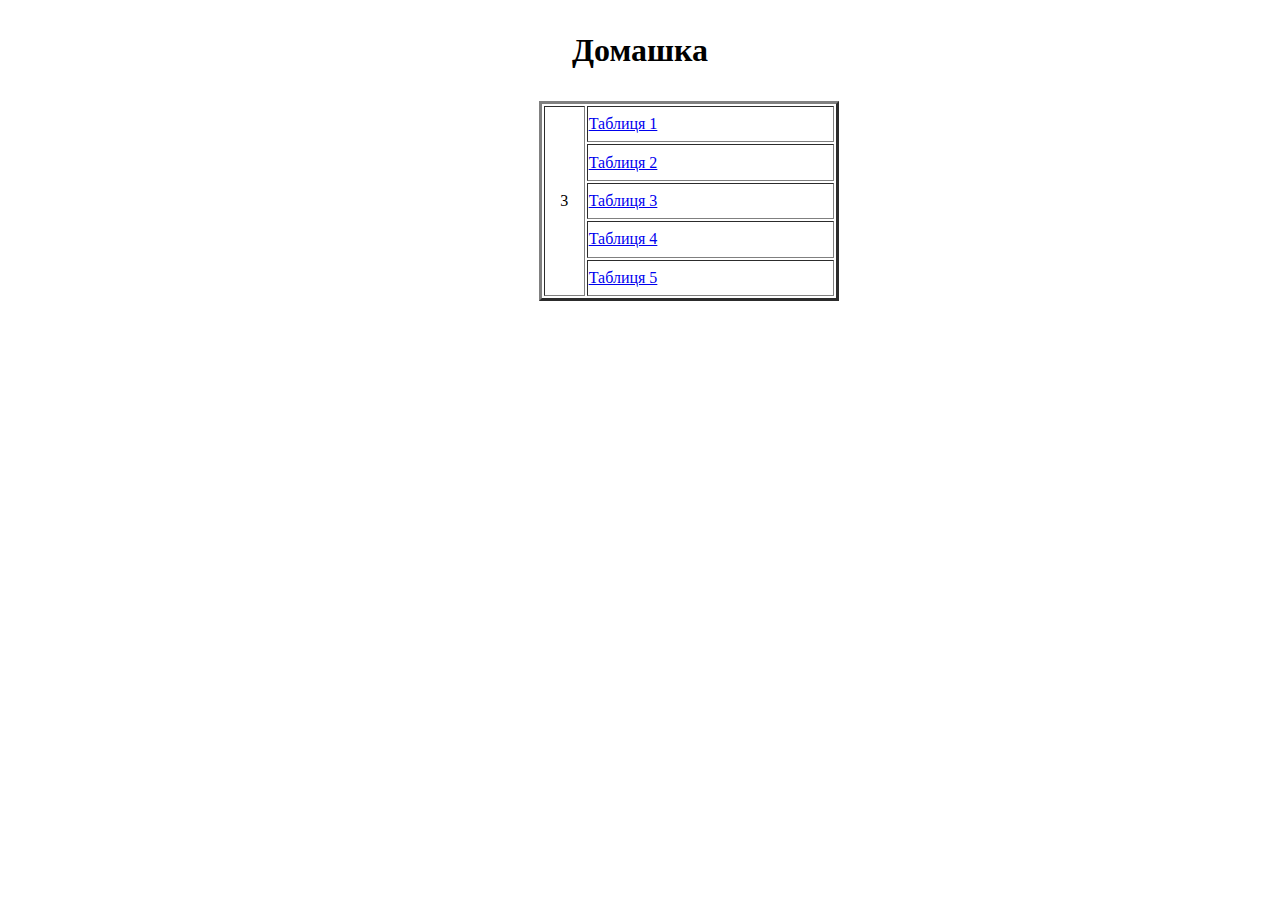
<file: index.html>
<!DOCTYPE html>
<html lang="en">
  <head>
    <meta charset="UTF-8" />
    <meta http-equiv="X-UA-Compatible" content="IE=edge" />
    <meta name="viewport" content="width=device-width, initial-scale=1.0" />
    <title>Home</title>
    <link rel="stylesheet" href="./resurses/index1.css" />
  </head>
  <body>
    <p class="large" align="center">Домашка</p>
    <table border="3px">
      <tr>
        <td align="center" rowspan="5">3</td>
        <td colspan="2"><a href="./resurses/table1.html"> Таблиця 1</a></td>
      </tr>
      <tr>
        <td><a href="./resurses/table2.html">Таблиця 2</a></td>
      </tr>
      <tr>
        <td><a href="./resurses/table3.html">Таблиця 3</a></td>
      </tr>
      <tr>
        <td><a href="./resurses/table4.html">Таблиця 4</a></td>
      </tr>
      <tr>
        <td><a href="./resurses/table5.html">Таблиця 5</a></td>
      </tr>
    </table>
  </body>
</html>
</file>
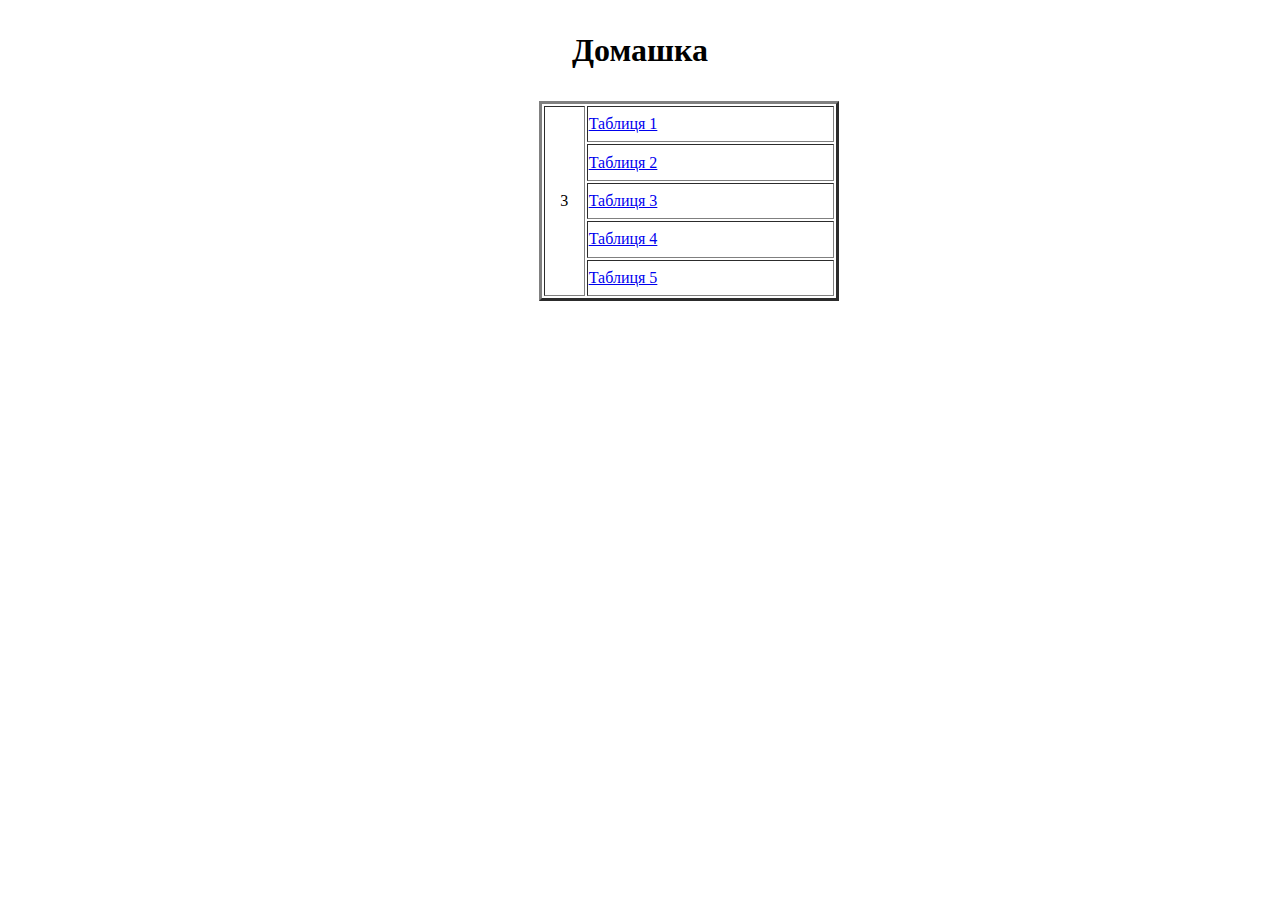
<file: Homework/index.html>
<!DOCTYPE html>
<html lang="en">
  <head>
    <meta charset="UTF-8" />
    <meta http-equiv="X-UA-Compatible" content="IE=edge" />
    <meta name="viewport" content="width=device-width, initial-scale=1.0" />
    <title>Home</title>
    <link rel="stylesheet" href="./index.css" />
  </head>
  <body>
    <p class="large" align="center">Домашка</p>
    <table border="3px">
      <tr>
        <td align="center" rowspan="5">3</td>
        <td colspan="2"><a href="./table1.html"> Таблиця 1</a></td>
      </tr>
      <tr>
        <td><a href="./table2.html">Таблиця 2</a></td>
      </tr>
      <tr>
        <td><a href="./table3.html">Таблиця 3</a></td>
      </tr>
      <tr>
        <td><a href="./table4.html">Таблиця 4</a></td>
      </tr>
      <tr>
        <td><a href="./table5.html">Таблиця 5</a></td>
      </tr>
    </table>
  </body>
</html>
</file>
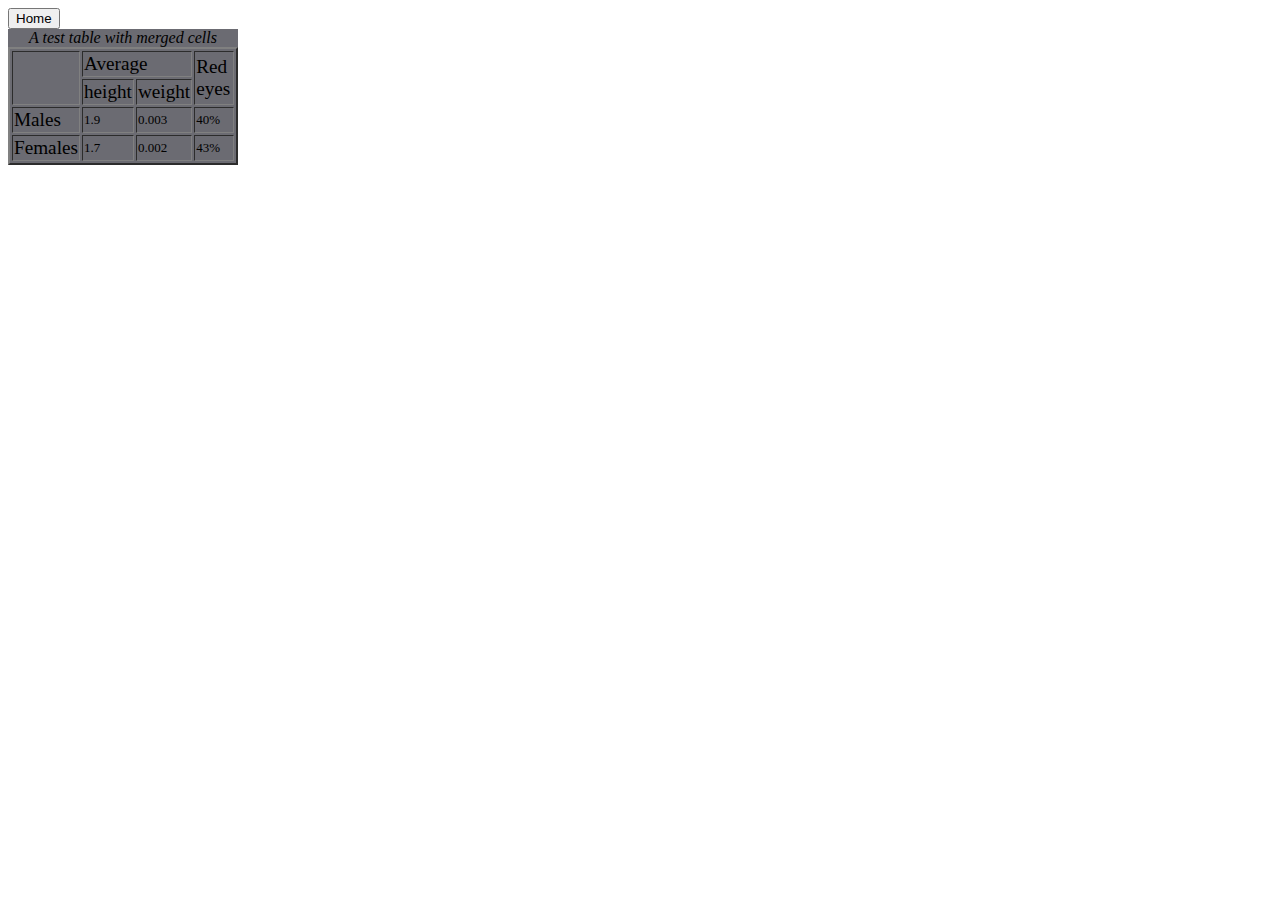
<file: Homework/table1.html>
<!DOCTYPE html>
<html lang="en">
  <head>
    <meta charset="UTF-8" />
    <meta http-equiv="X-UA-Compatible" content="IE=edge" />
    <meta name="viewport" content="width=device-width, initial-scale=1.0" />
    <link rel="stylesheet" href="./table1.css">
    <title>Table 1</title>
  </head>
  <body>
    <a href="./index.html"><button>Home</button></a>
    <div class="back">
      <table border="2px">
        <caption border="0px" class="caption">
          A test table with merged cells
        </caption>
        <tr>
          <td rowspan="2"></td>
          <td colspan="2" class="big">Average</td>
          <td rowspan="2" class="big">Red eyes</td>
        </tr>
        <tr>
          <td class="big">height</td>
          <td class="big">weight</td>
        </tr>
        <tr>
          <td class="big">Males</td>
          <td>1.9</td>
          <td>0.003</td>
          <td>40%</td>
        </tr>
        <tr>
          <td class="big">Females</td>
          <td>1.7</td>
          <td>0.002</td>
          <td>43%</td>
        </tr>
      </table>
    </div>
    </body>
  </body>
</html>
</file>
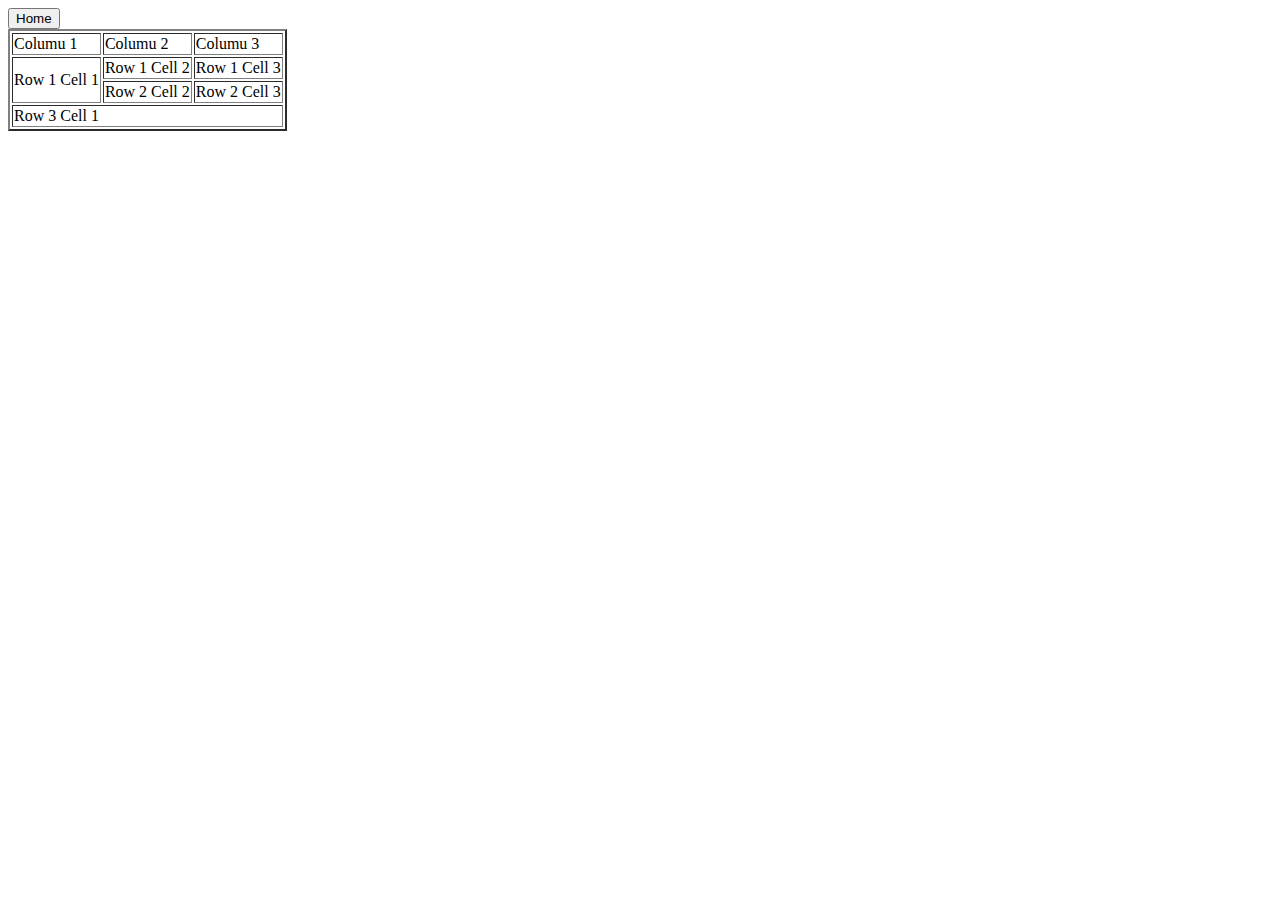
<file: Homework/table2.html>
<!DOCTYPE html>
<html lang="en">
  <head>
    <meta charset="UTF-8" />
    <meta http-equiv="X-UA-Compatible" content="IE=edge" />
    <meta name="viewport" content="width=device-width, initial-scale=1.0" />
    <title>Table2</title>
  </head>
  <body>
    <a href="./index.html"><button>Home</button></a>
    <table border="2px">
      <tr>
        <td>Columu 1</td>
        <td>Columu 2</td>
        <td>Columu 3</td>
      </tr>
      <tr>
        <td rowspan="2">Row 1 Cell 1</td>
        <td>Row 1 Cell 2</td>
        <td>Row 1 Cell 3</td>
      </tr>
      <tr>
        <td>Row 2 Cell 2</td>
        <td>Row 2 Cell 3</td>
      </tr>
      <tr>
        <td colspan="3">Row 3 Cell 1</td>
      </tr>
    </table>
  </body>
</html>
</file>
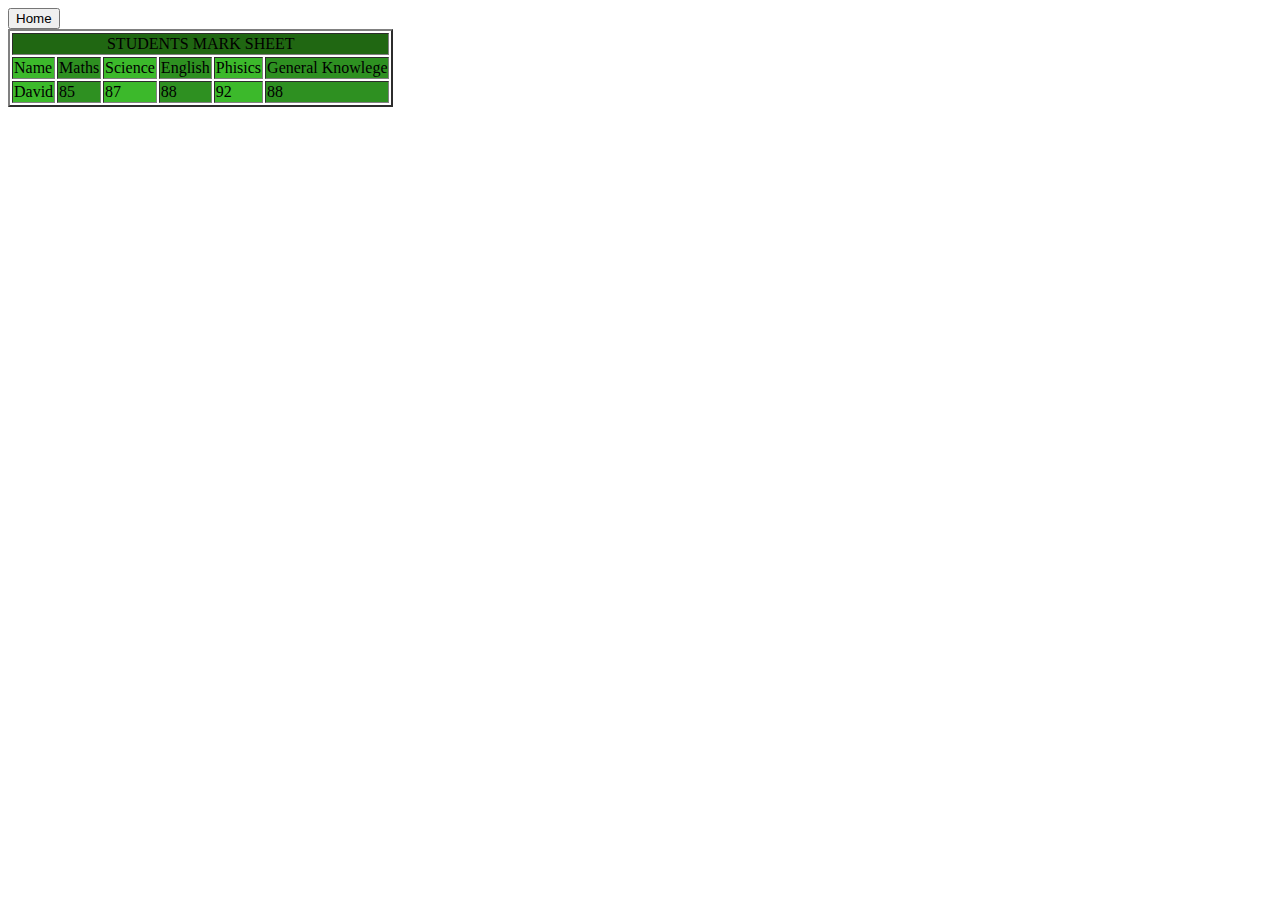
<file: Homework/table3.html>
<!DOCTYPE html>
<html lang="en">
  <head>
    <meta charset="UTF-8" />
    <meta http-equiv="X-UA-Compatible" content="IE=edge" />
    <meta name="viewport" content="width=device-width, initial-scale=1.0" />
    <link rel="stylesheet" href="./table3.css" />
    <title>table 3</title>
  </head>
  <body>
    <a href="./index.html"><button>Home</button></a>
    <table border="2px">
      <tr>
        <td colspan="8" align="center" class="caption">STUDENTS MARK SHEET</td>
      </tr>
      <tr>
        <td class="light">Name</td>
        <td class="dark">Maths</td>
        <td class="light">Science</td>
        <td class="dark">English</td>
        <td class="light">Phisics</td>
        <td class="dark" colspan="3">General Knowlege</td>
      </tr>
      <tr>
        <td class="light">David</td>
        <td class="dark">85</td>
        <td class="light">87</td>
        <td class="dark">88</td>
        <td class="light">92</td>
        <td class="dark" colspan="3">88</td>
      </tr>
    </table>
  </body>
</html>
</file>
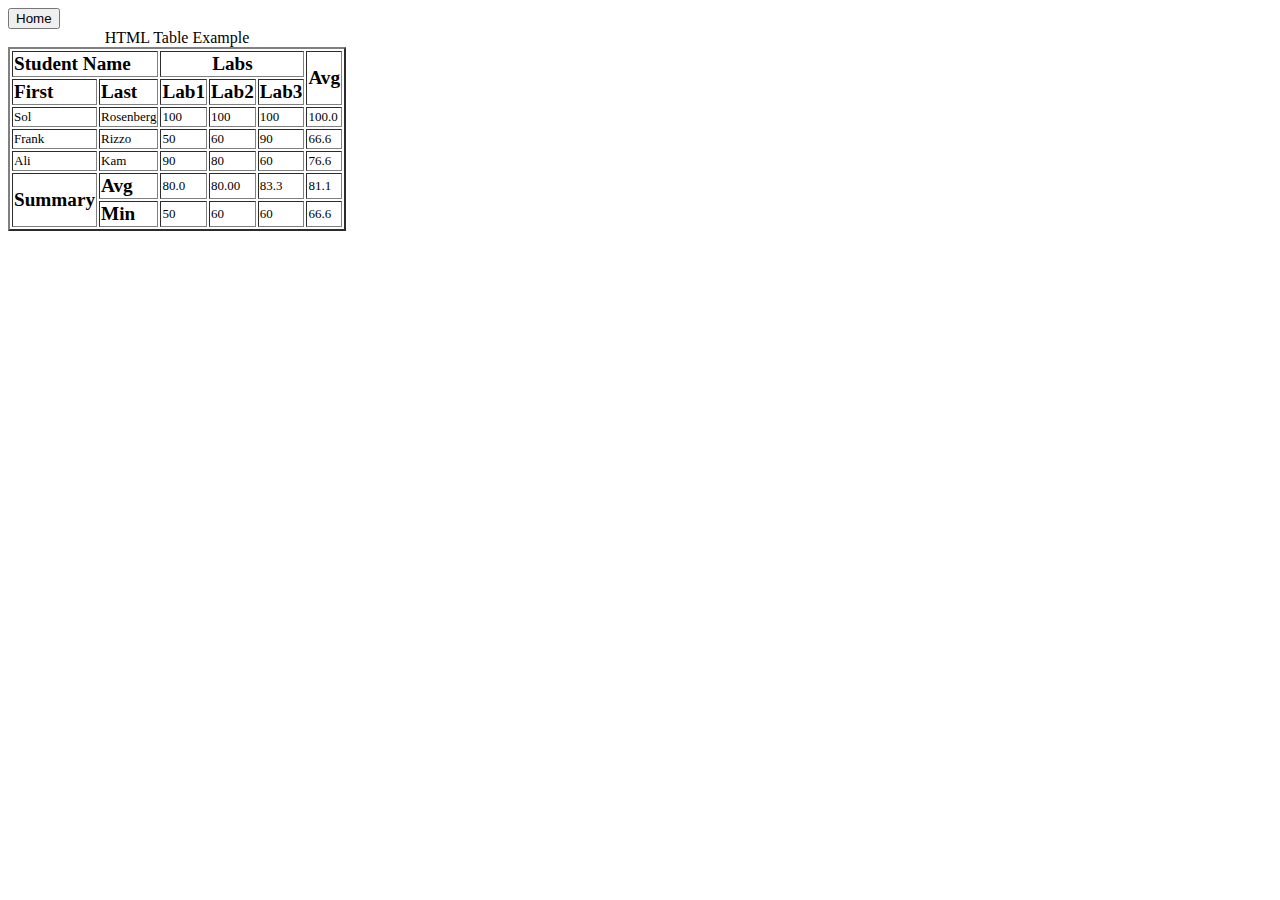
<file: Homework/table4.html>
<!DOCTYPE html>
<html lang="en">
  <head>
    <meta charset="UTF-8" />
    <meta http-equiv="X-UA-Compatible" content="IE=edge" />
    <meta name="viewport" content="width=device-width, initial-scale=1.0" />
    <title>table4</title>
    <link rel="stylesheet" href="./table1.css" />
  </head>
  <body>
    <a href="./index.html"><button>Home</button></a>
    <table border="2px">
      <caption>
        HTML Table Example
      </caption>
      <tr>
        <td colspan="2" class="big1">Student Name</td>
        <td colspan="3" class="big1" align="center">Labs</td>
        <td rowspan="2" class="big1">Avg</td>
      </tr>
      <tr>
        <td class="big1">First</td>
        <td class="big1">Last</td>
        <td class="big1">Lab1</td>
        <td class="big1">Lab2</td>
        <td class="big1">Lab3</td>
      </tr>
      <tr>
        <td>Sol</td>
        <td>Rosenberg</td>
        <td>100</td>
        <td>100</td>
        <td>100</td>
        <td>100.0</td>
      </tr>
      <tr>
        <td>Frank</td>
        <td>Rizzo</td>
        <td>50</td>
        <td>60</td>
        <td>90</td>
        <td>66.6</td>
      </tr>
      <tr>
        <td>Ali</td>
        <td>Kam</td>
        <td>90</td>
        <td>80</td>
        <td>60</td>
        <td>76.6</td>
      </tr>
      <tr>
        <td rowspan="2" class="big1">Summary</td>
        <td class="big1">Avg</td>
        <td>80.0</td>
        <td>80.00</td>
        <td>83.3</td>
        <td>81.1</td>
      </tr>
      <tr>
        <td class="big1">Min</td>
        <td>50</td>
        <td>60</td>
        <td>60</td>
        <td>66.6</td>
      </tr>
    </table>
  </body>
</html>
</file>
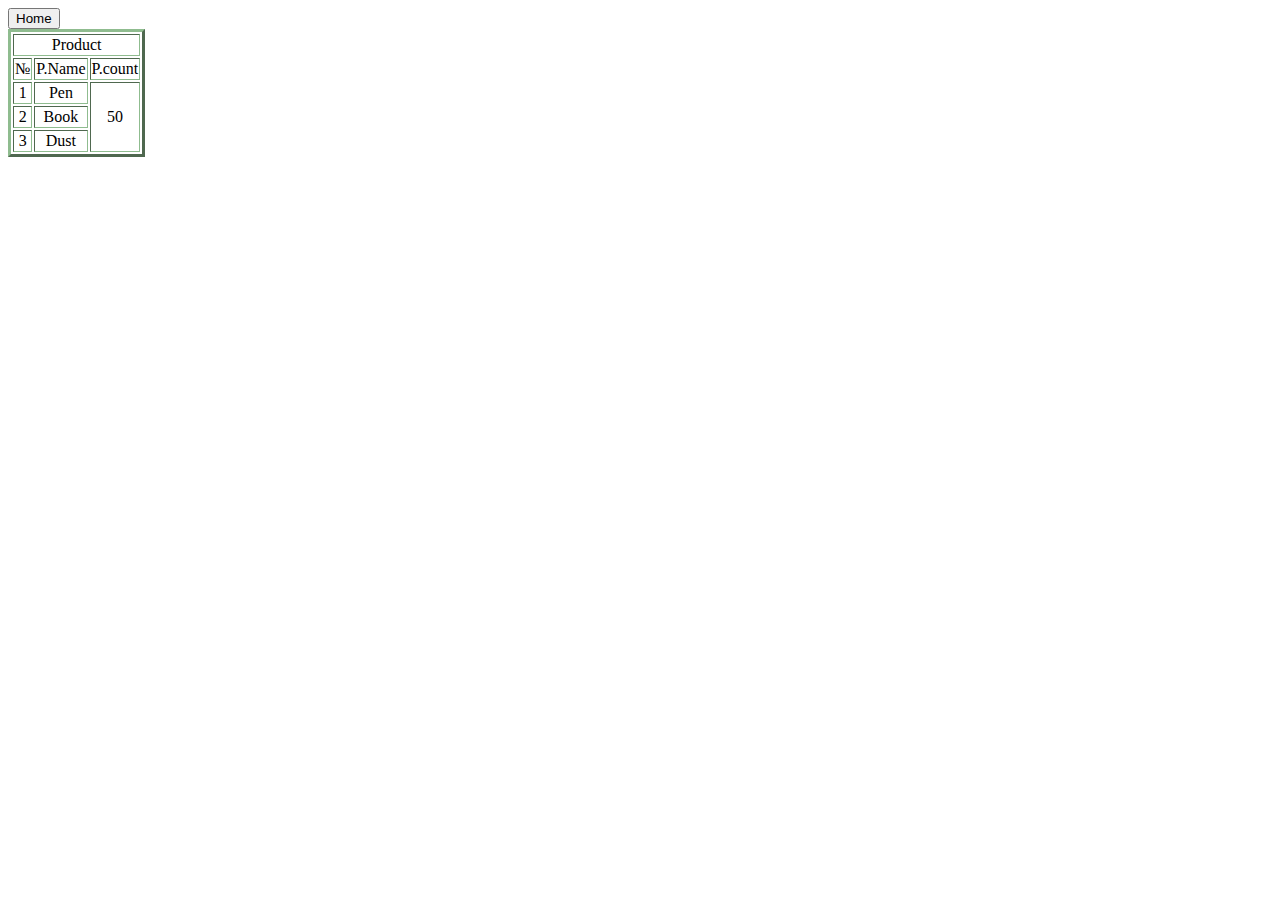
<file: Homework/table5.html>
<!DOCTYPE html>
<html lang="en">
  <head>
    <meta charset="UTF-8" />
    <meta http-equiv="X-UA-Compatible" content="IE=edge" />
    <meta name="viewport" content="width=device-width, initial-scale=1.0" />
    <title>table5</title>
    <link rel="stylesheet" href="./table5.css" />
  </head>
  <body>
    <a href="./index.html"><button>Home</button></a>
    <table border="3px">
      <tr>
        <td colspan="3" align="center">Product</td>
      </tr>
      <tr>
        <td align="center">№</td>
        <td align="center">P.Name</td>
        <td align="center">P.count</td>
      </tr>
      <tr>
        <td align="center">1</td>
        <td align="center">Pen</td>
        <td rowspan="3" align="center">50</td>
      </tr>
      <tr>
        <td align="center">2</td>
        <td align="center">Book</td>
      </tr>
      <tr>
        <td align="center">3</td>
        <td align="center">Dust</td>
      </tr>
    </table>
  </body>
</html>
</file>
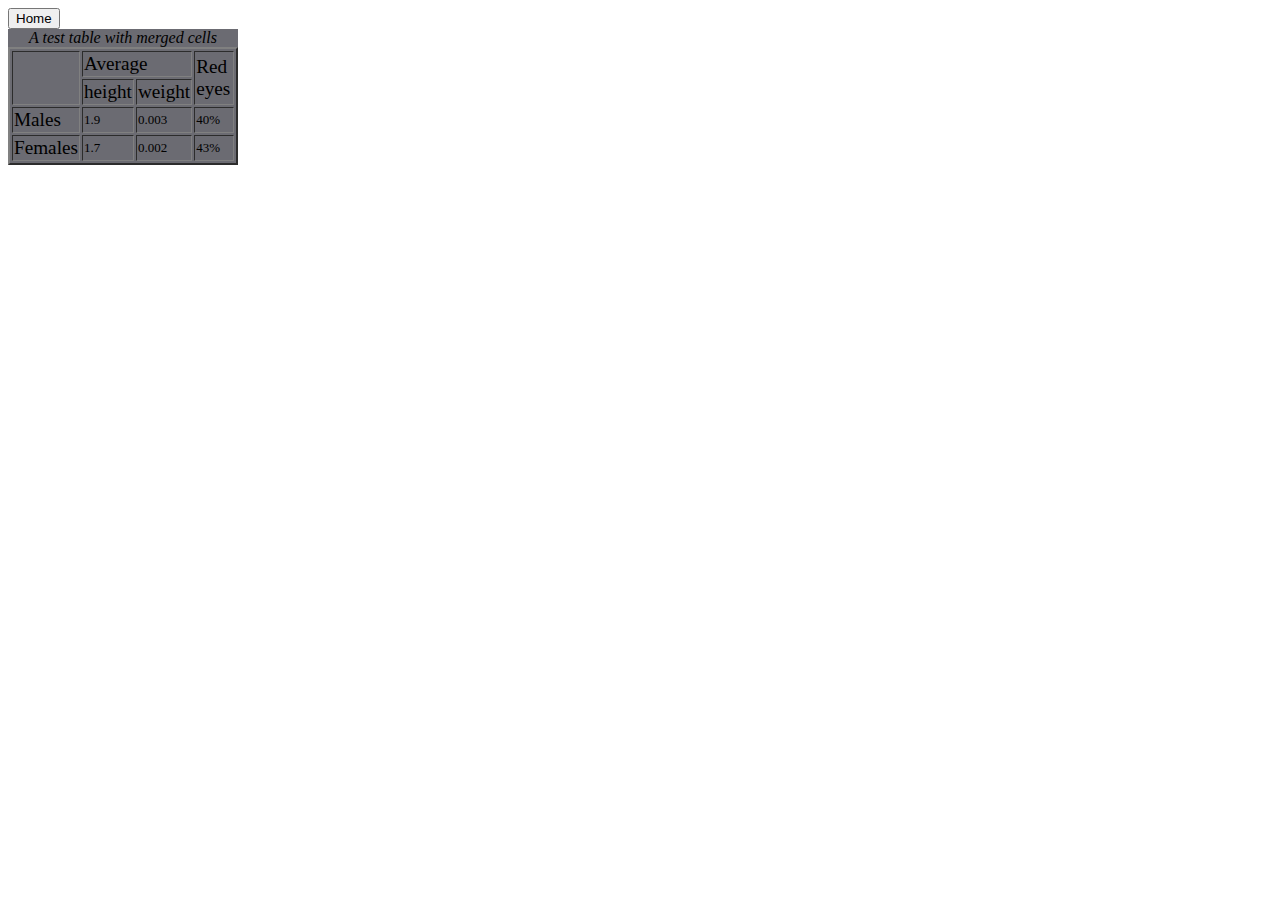
<file: resurses/table1.html>
<!DOCTYPE html>
<html lang="en">
  <head>
    <meta charset="UTF-8" />
    <meta http-equiv="X-UA-Compatible" content="IE=edge" />
    <meta name="viewport" content="width=device-width, initial-scale=1.0" />
    <link rel="stylesheet" href="./table1.css">
    <title>Table 1</title>
  </head>
  <body>
    <a href="../index.html"><button>Home</button></a>
    <div class="back">
      <table border="2px">
        <caption border="0px" class="caption">
          A test table with merged cells
        </caption>
        <tr>
          <td rowspan="2"></td>
          <td colspan="2" class="big">Average</td>
          <td rowspan="2" class="big">Red eyes</td>
        </tr>
        <tr>
          <td class="big">height</td>
          <td class="big">weight</td>
        </tr>
        <tr>
          <td class="big">Males</td>
          <td>1.9</td>
          <td>0.003</td>
          <td>40%</td>
        </tr>
        <tr>
          <td class="big">Females</td>
          <td>1.7</td>
          <td>0.002</td>
          <td>43%</td>
        </tr>
      </table>
    </div>
    </body>
  </body>
</html>
</file>
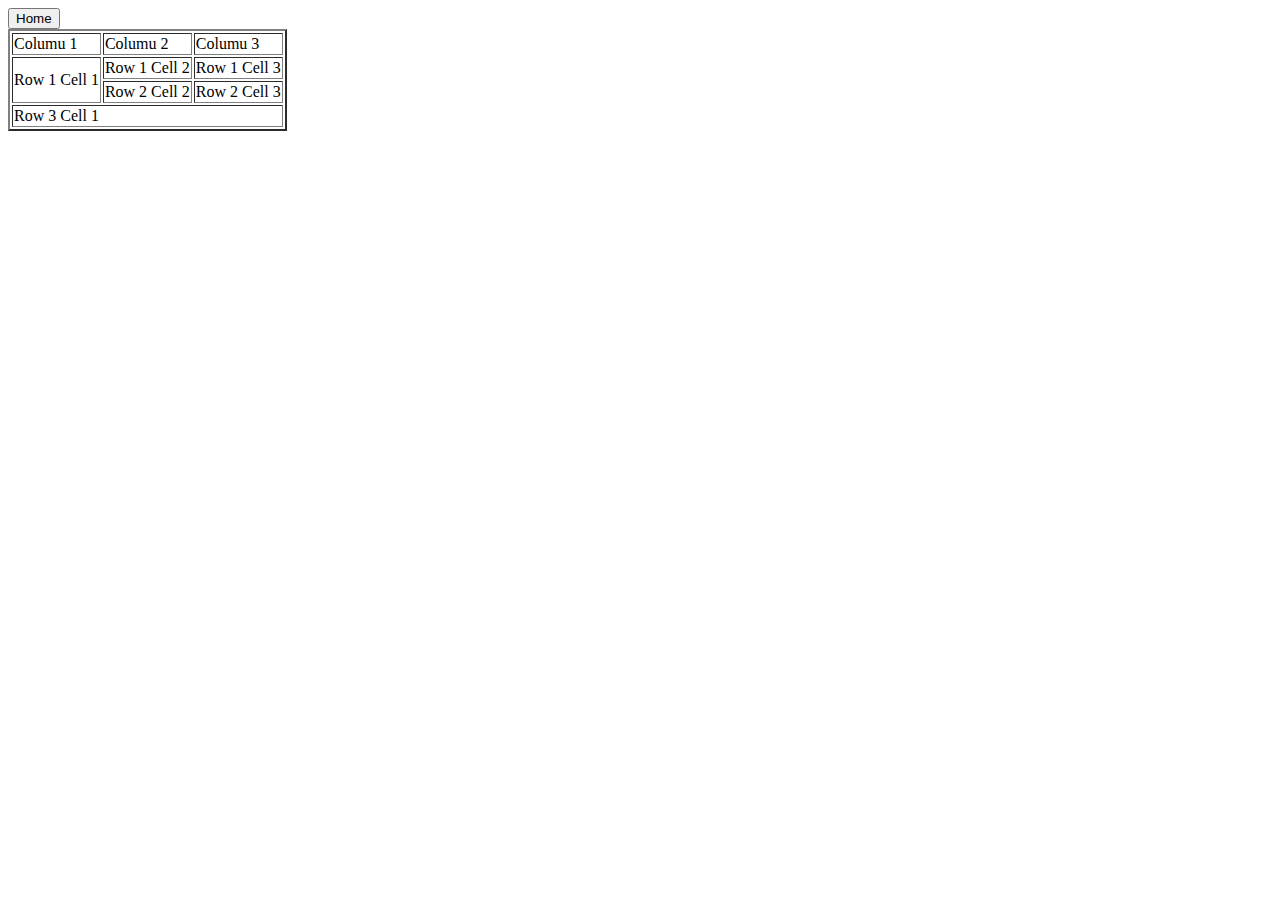
<file: resurses/table2.html>
<!DOCTYPE html>
<html lang="en">
  <head>
    <meta charset="UTF-8" />
    <meta http-equiv="X-UA-Compatible" content="IE=edge" />
    <meta name="viewport" content="width=device-width, initial-scale=1.0" />
    <title>Table2</title>
  </head>
  <body>
    <a href="../index.html"><button>Home</button></a>
    <table border="2px">
      <tr>
        <td>Columu 1</td>
        <td>Columu 2</td>
        <td>Columu 3</td>
      </tr>
      <tr>
        <td rowspan="2">Row 1 Cell 1</td>
        <td>Row 1 Cell 2</td>
        <td>Row 1 Cell 3</td>
      </tr>
      <tr>
        <td>Row 2 Cell 2</td>
        <td>Row 2 Cell 3</td>
      </tr>
      <tr>
        <td colspan="3">Row 3 Cell 1</td>
      </tr>
    </table>
  </body>
</html>
</file>
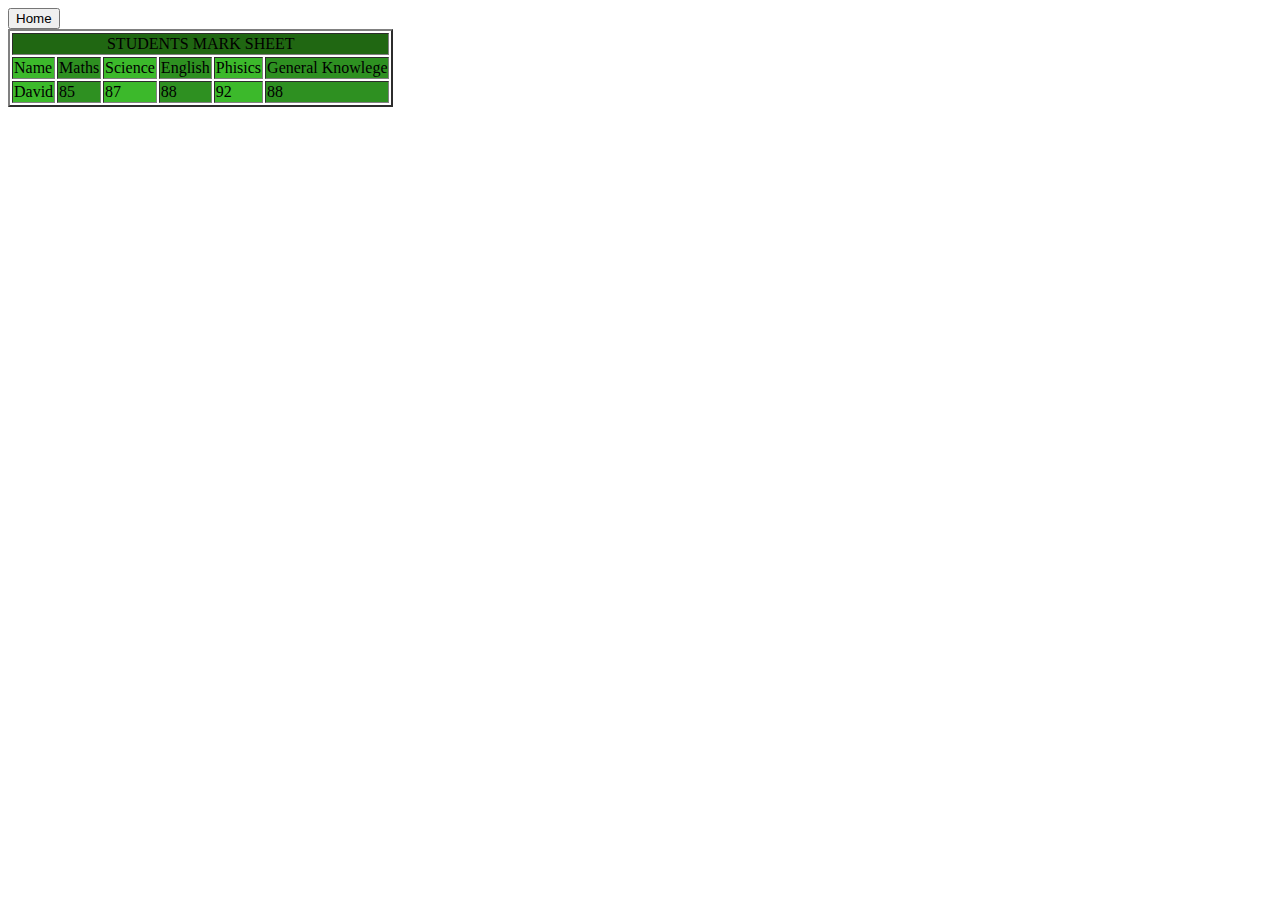
<file: resurses/table3.html>
<!DOCTYPE html>
<html lang="en">
  <head>
    <meta charset="UTF-8" />
    <meta http-equiv="X-UA-Compatible" content="IE=edge" />
    <meta name="viewport" content="width=device-width, initial-scale=1.0" />
    <link rel="stylesheet" href="./table3.css" />
    <title>table 3</title>
  </head>
  <body>
    <a href="../index.html"><button>Home</button></a>
    <table border="2px">
      <tr>
        <td colspan="8" align="center" class="caption">STUDENTS MARK SHEET</td>
      </tr>
      <tr>
        <td class="light">Name</td>
        <td class="dark">Maths</td>
        <td class="light">Science</td>
        <td class="dark">English</td>
        <td class="light">Phisics</td>
        <td class="dark" colspan="3">General Knowlege</td>
      </tr>
      <tr>
        <td class="light">David</td>
        <td class="dark">85</td>
        <td class="light">87</td>
        <td class="dark">88</td>
        <td class="light">92</td>
        <td class="dark" colspan="3">88</td>
      </tr>
    </table>
  </body>
</html>
</file>
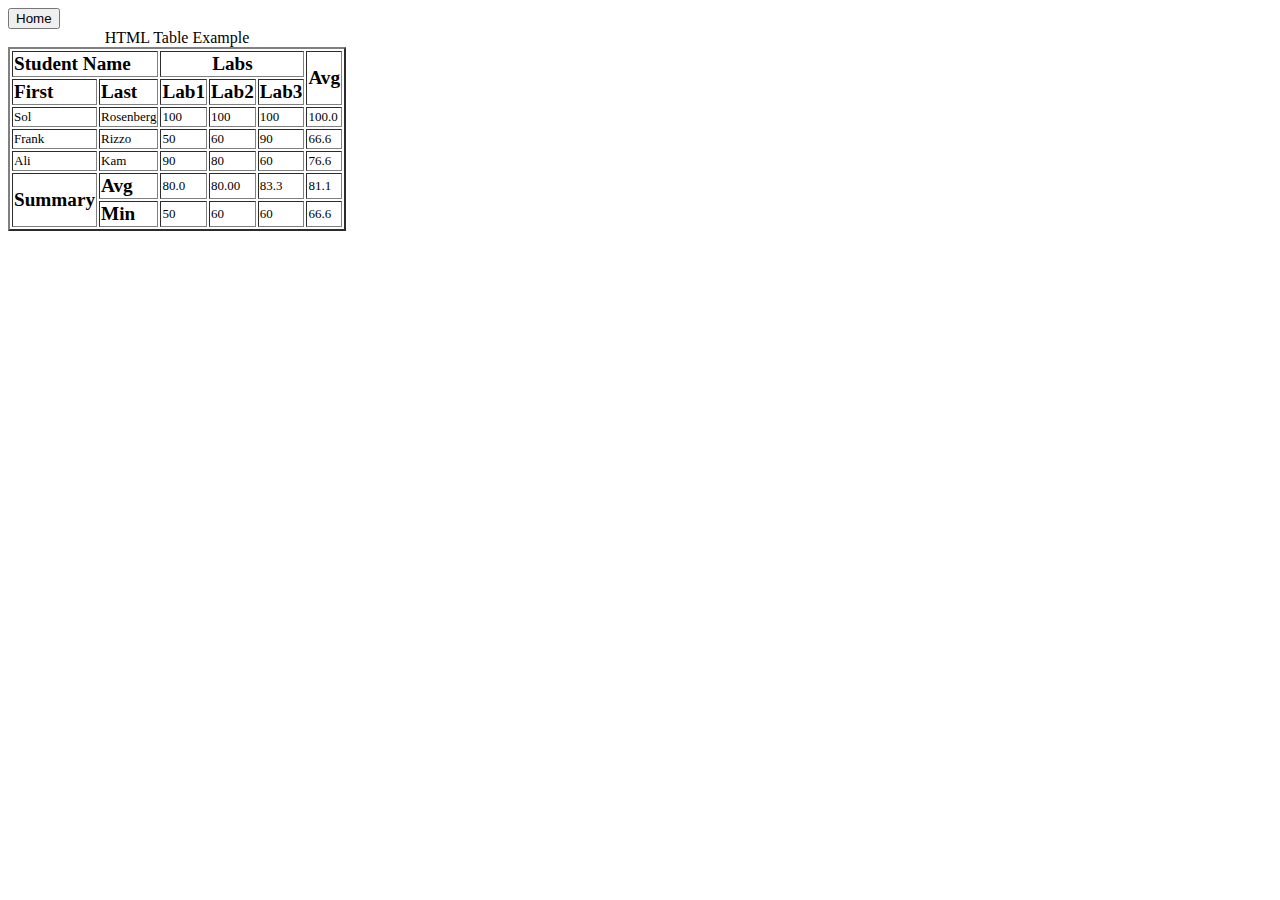
<file: resurses/table4.html>
<!DOCTYPE html>
<html lang="en">
  <head>
    <meta charset="UTF-8" />
    <meta http-equiv="X-UA-Compatible" content="IE=edge" />
    <meta name="viewport" content="width=device-width, initial-scale=1.0" />
    <title>table4</title>
    <link rel="stylesheet" href="./table1.css" />
  </head>
  <body>
    <a href="../index.html"><button>Home</button></a>
    <table border="2px">
      <caption>
        HTML Table Example
      </caption>
      <tr>
        <td colspan="2" class="big1">Student Name</td>
        <td colspan="3" class="big1" align="center">Labs</td>
        <td rowspan="2" class="big1">Avg</td>
      </tr>
      <tr>
        <td class="big1">First</td>
        <td class="big1">Last</td>
        <td class="big1">Lab1</td>
        <td class="big1">Lab2</td>
        <td class="big1">Lab3</td>
      </tr>
      <tr>
        <td>Sol</td>
        <td>Rosenberg</td>
        <td>100</td>
        <td>100</td>
        <td>100</td>
        <td>100.0</td>
      </tr>
      <tr>
        <td>Frank</td>
        <td>Rizzo</td>
        <td>50</td>
        <td>60</td>
        <td>90</td>
        <td>66.6</td>
      </tr>
      <tr>
        <td>Ali</td>
        <td>Kam</td>
        <td>90</td>
        <td>80</td>
        <td>60</td>
        <td>76.6</td>
      </tr>
      <tr>
        <td rowspan="2" class="big1">Summary</td>
        <td class="big1">Avg</td>
        <td>80.0</td>
        <td>80.00</td>
        <td>83.3</td>
        <td>81.1</td>
      </tr>
      <tr>
        <td class="big1">Min</td>
        <td>50</td>
        <td>60</td>
        <td>60</td>
        <td>66.6</td>
      </tr>
    </table>
  </body>
</html>
</file>
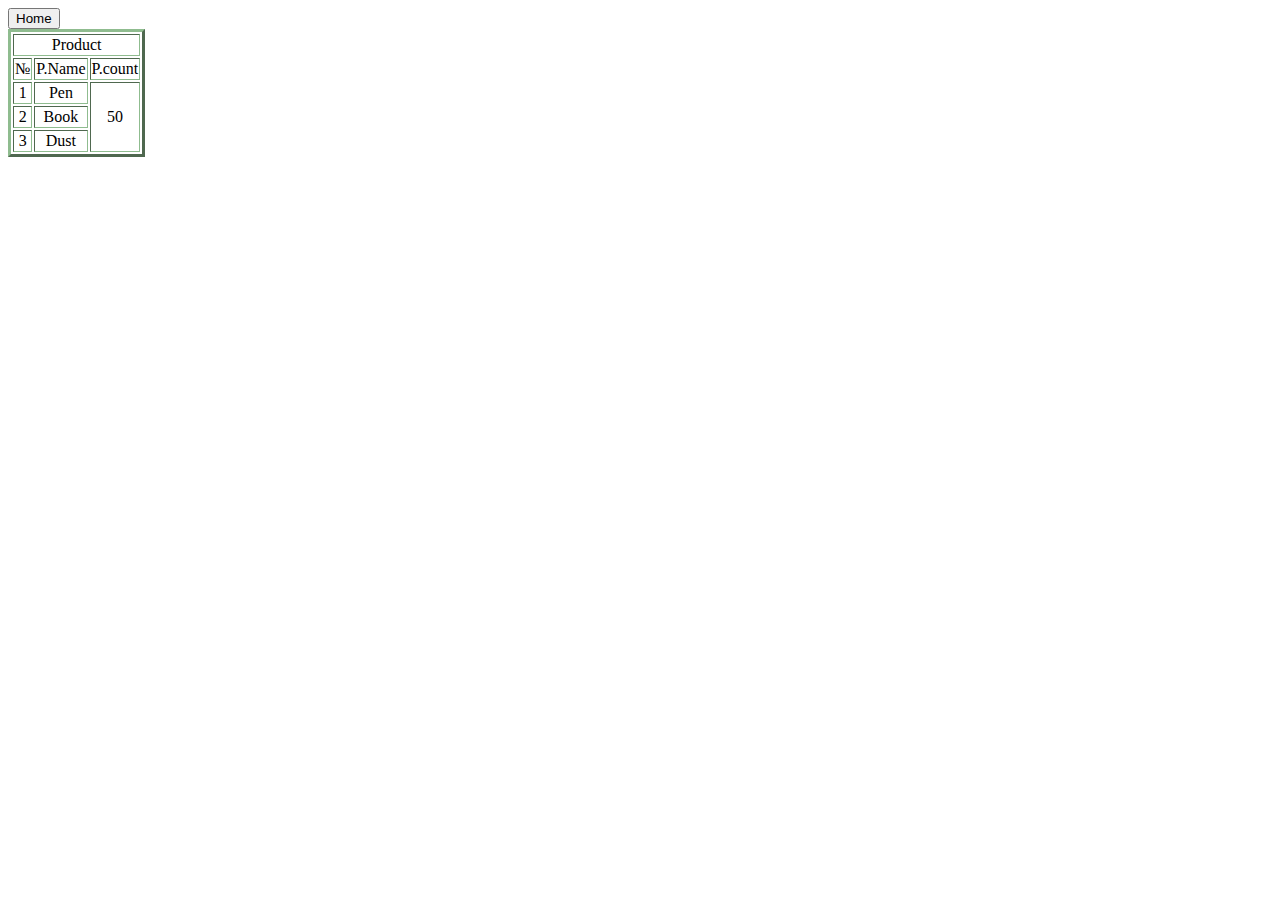
<file: resurses/table5.html>
<!DOCTYPE html>
<html lang="en">
  <head>
    <meta charset="UTF-8" />
    <meta http-equiv="X-UA-Compatible" content="IE=edge" />
    <meta name="viewport" content="width=device-width, initial-scale=1.0" />
    <title>table5</title>
    <link rel="stylesheet" href="./table5.css" />
  </head>
  <body>
    <a href="../index.html"><button>Home</button></a>
    <table border="3px">
      <tr>
        <td colspan="3" align="center">Product</td>
      </tr>
      <tr>
        <td align="center">№</td>
        <td align="center">P.Name</td>
        <td align="center">P.count</td>
      </tr>
      <tr>
        <td align="center">1</td>
        <td align="center">Pen</td>
        <td rowspan="3" align="center">50</td>
      </tr>
      <tr>
        <td align="center">2</td>
        <td align="center">Book</td>
      </tr>
      <tr>
        <td align="center">3</td>
        <td align="center">Dust</td>
      </tr>
    </table>
  </body>
</html>
</file>
<file: resurses/index1.css>
table {
  height: 200px;
  width: 300px;
  position: relative;
  left: 42%;
}
.large {
  font-size: xx-large;
  font-weight: 900;
}
</file>
<file: Homework/index.css>
table {
  height: 200px;
  width: 300px;
  position: relative;
  left: 42%;
}
.large {
  font-size: xx-large;
  font-weight: 900;
}
</file>
<file: Homework/table1.css>
.caption {
  font-style: italic;
}
.back {
  background: #6b6b72;
  width: 230px;
  height: 135px;
}
td {
  font-size: small;
}
.big {
  font-size: larger;
}
.big1 {
  font-weight: 600;
  font-size: larger;
}
</file>
<file: Homework/table3.css>
.caption {
  background: rgb(32, 103, 18);
}
.light {
  background: rgb(60, 185, 43);
}
.dark {
  background: rgb(46, 144, 33);
}
</file>
<file: Homework/table5.css>
table {
  border-color: darkseagreen;
}
tr {
  margin: 1px;
  border: 5px;
  border-color: darkseagreen;
}
</file>
<file: resurses/table1.css>
.caption {
  font-style: italic;
}
.back {
  background: #6b6b72;
  width: 230px;
  height: 135px;
}
td {
  font-size: small;
}
.big {
  font-size: larger;
}
.big1 {
  font-weight: 600;
  font-size: larger;
}
</file>
<file: resurses/table3.css>
.caption {
  background: rgb(32, 103, 18);
}
.light {
  background: rgb(60, 185, 43);
}
.dark {
  background: rgb(46, 144, 33);
}
</file>
<file: resurses/table5.css>
table {
  border-color: darkseagreen;
}
tr {
  margin: 1px;
  border: 5px;
  border-color: darkseagreen;
}
</file>
